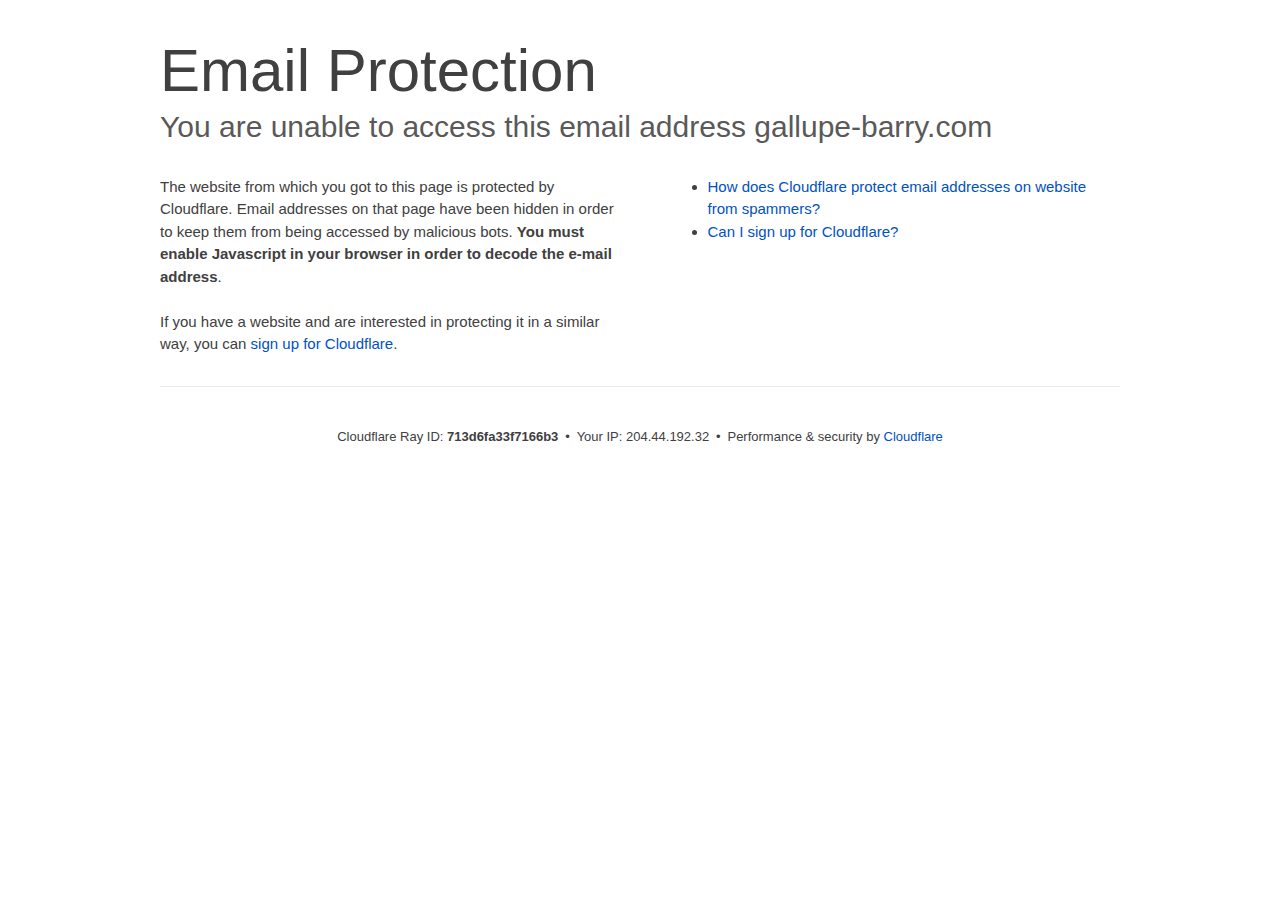
<file: cdn-cgi/l/email-protection/index.html>
<!DOCTYPE html>
<!--[if lt IE 7]> <html class="no-js ie6 oldie" lang="en-US"> <![endif]--><!--[if IE 7]>    <html class="no-js ie7 oldie" lang="en-US"> <![endif]--><!--[if IE 8]>    <html class="no-js ie8 oldie" lang="en-US"> <![endif]--><!--[if gt IE 8]><!--><html class="no-js" lang="en-US"> <!--<![endif]-->
<head>
<title>Email Protection | Cloudflare</title>
<meta charset="UTF-8">
<meta http-equiv="Content-Type" content="text/html; charset=UTF-8">
<meta http-equiv="X-UA-Compatible" content="IE=Edge">
<meta name="robots" content="noindex, nofollow">
<meta name="viewport" content="width=device-width,initial-scale=1">
<link rel="stylesheet" id="cf_styles-css" href="/cdn-cgi/styles/cf.errors.css">
<!--[if lt IE 9]><link rel="stylesheet" id='cf_styles-ie-css' href="/cdn-cgi/styles/cf.errors.ie.css" /><![endif]-->
<style>body{margin:0;padding:0}</style>


<!--[if gte IE 10]><!-->
<script>
  if (!navigator.cookieEnabled) {
    window.addEventListener('DOMContentLoaded', function () {
      var cookieEl = document.getElementById('cookie-alert');
      cookieEl.style.display = 'block';
    })
  }
</script>
<!--<![endif]-->


</head>
<body>
  <div id="cf-wrapper">
    <div class="cf-alert cf-alert-error cf-cookie-error" id="cookie-alert" data-translate="enable_cookies">Please enable cookies.</div>
    <div id="cf-error-details" class="cf-error-details-wrapper">
      <div class="cf-wrapper cf-header cf-error-overview">
        <h1 data-translate="block_headline">Email Protection</h1>
        <h2 class="cf-subheadline"><span data-translate="unable_to_access">You are unable to access this email address</span> gallupe-barry.com</h2>
      </div><!-- /.header -->

      <div class="cf-section cf-wrapper">
        <div class="cf-columns two">
          <div class="cf-column">
            <p>The website from which you got to this page is protected by Cloudflare. Email addresses on that page have been hidden in order to keep them from being accessed by malicious bots. <strong>You must enable Javascript in your browser in order to decode the e-mail address</strong>.</p>
            <p>If you have a website and are interested in protecting it in a similar way, you can <a rel="noopener noreferrer" href="https://www.cloudflare.com/sign-up?utm_source=email_protection">sign up for Cloudflare</a>.</p>
          </div>

          <div class="cf-column">
            <div class="grid_4">
              <div class="rail">
                  <div class="panel">
                      <ul class="nobullets">
                        <li><a rel="noopener noreferrer" class="modal-link-faq" href="https://support.cloudflare.com/hc/en-us/articles/200170016-What-is-Email-Address-Obfuscation-">How does Cloudflare protect email addresses on website from spammers?</a></li>
                        <li><a rel="noopener noreferrer" class="modal-link-faq" href="https://support.cloudflare.com/hc/en-us/categories/200275218-Getting-Started">Can I sign up for Cloudflare?</a></li>
                    </ul>
                </div>
              </div>
            </div>
          </div>
        </div>
      </div><!-- /.section -->

      <div class="cf-error-footer cf-wrapper w-240 lg:w-full py-10 sm:py-4 sm:px-8 mx-auto text-center sm:text-left border-solid border-0 border-t border-gray-300">
  <p class="text-13">
    <span class="cf-footer-item sm:block sm:mb-1">Cloudflare Ray ID: <strong class="font-semibold">713d6fa33f7166b3</strong></span>
    <span class="cf-footer-separator sm:hidden">&bull;</span>
    <span class="cf-footer-item sm:block sm:mb-1"><span>Your IP</span>: 204.44.192.32</span>
    <span class="cf-footer-separator sm:hidden">&bull;</span>
    <span class="cf-footer-item sm:block sm:mb-1"><span>Performance &amp; security by</span> <a rel="noopener noreferrer" href="https://www.cloudflare.com/5xx-error-landing" id="brand_link" target="_blank">Cloudflare</a></span>
    
  </p>
</div><!-- /.error-footer -->


    </div><!-- /#cf-error-details -->
  </div><!-- /#cf-wrapper -->

  <script>
  window._cf_translation = {};
  
  
</script>

</body>
</html>
</file>
<file: cdn-cgi/styles/cf.errors.css>
#cf-wrapper a,#cf-wrapper abbr,#cf-wrapper article,#cf-wrapper aside,#cf-wrapper b,#cf-wrapper big,#cf-wrapper blockquote,#cf-wrapper body,#cf-wrapper canvas,#cf-wrapper caption,#cf-wrapper center,#cf-wrapper cite,#cf-wrapper code,#cf-wrapper dd,#cf-wrapper del,#cf-wrapper details,#cf-wrapper dfn,#cf-wrapper div,#cf-wrapper dl,#cf-wrapper dt,#cf-wrapper em,#cf-wrapper embed,#cf-wrapper fieldset,#cf-wrapper figcaption,#cf-wrapper figure,#cf-wrapper footer,#cf-wrapper form,#cf-wrapper h1,#cf-wrapper h2,#cf-wrapper h3,#cf-wrapper h4,#cf-wrapper h5,#cf-wrapper h6,#cf-wrapper header,#cf-wrapper hgroup,#cf-wrapper html,#cf-wrapper i,#cf-wrapper iframe,#cf-wrapper img,#cf-wrapper label,#cf-wrapper legend,#cf-wrapper li,#cf-wrapper mark,#cf-wrapper menu,#cf-wrapper nav,#cf-wrapper object,#cf-wrapper ol,#cf-wrapper output,#cf-wrapper p,#cf-wrapper pre,#cf-wrapper s,#cf-wrapper samp,#cf-wrapper section,#cf-wrapper small,#cf-wrapper span,#cf-wrapper strike,#cf-wrapper strong,#cf-wrapper sub,#cf-wrapper summary,#cf-wrapper sup,#cf-wrapper table,#cf-wrapper tbody,#cf-wrapper td,#cf-wrapper tfoot,#cf-wrapper th,#cf-wrapper thead,#cf-wrapper tr,#cf-wrapper tt,#cf-wrapper u,#cf-wrapper ul{margin:0;padding:0;border:0;font:inherit;font-size:100%;text-decoration:none;vertical-align:baseline}#cf-wrapper a img{border:none}#cf-wrapper article,#cf-wrapper aside,#cf-wrapper details,#cf-wrapper figcaption,#cf-wrapper figure,#cf-wrapper footer,#cf-wrapper header,#cf-wrapper hgroup,#cf-wrapper menu,#cf-wrapper nav,#cf-wrapper section,#cf-wrapper summary{display:block}#cf-wrapper .cf-columns:after,#cf-wrapper .cf-columns:before,#cf-wrapper .cf-section:after,#cf-wrapper .cf-section:before,#cf-wrapper .cf-wrapper:after,#cf-wrapper .cf-wrapper:before,#cf-wrapper .clearfix:after,#cf-wrapper .clearfix:before,#cf-wrapper section:after,#cf-wrapper section:before{content:" ";display:table}#cf-wrapper .cf-columns:after,#cf-wrapper .cf-section:after,#cf-wrapper .cf-wrapper:after,#cf-wrapper .clearfix:after,#cf-wrapper section:after{clear:both}#cf-wrapper{display:block;margin:0;padding:0;position:relative;text-align:left;width:100%;z-index:999999999;color:#404040!important;font-family:-apple-system,BlinkMacSystemFont,Segoe UI,Roboto,Oxygen,Ubuntu,Helvetica Neue,Arial,sans-serif!important;font-size:15px!important;line-height:1.5!important;text-decoration:none!important;letter-spacing:normal;-webkit-tap-highlight-color:rgba(246,139,31,.3);-webkit-font-smoothing:antialiased}#cf-wrapper .cf-section,#cf-wrapper section{background:0 0;display:block;margin-bottom:2em;margin-top:2em}#cf-wrapper .cf-wrapper{margin-left:auto;margin-right:auto;width:90%}#cf-wrapper .cf-columns{display:block;list-style:none;padding:0;width:100%}#cf-wrapper .cf-columns img,#cf-wrapper .cf-columns input,#cf-wrapper .cf-columns object,#cf-wrapper .cf-columns select,#cf-wrapper .cf-columns textarea{max-width:100%}#cf-wrapper .cf-columns>.cf-column{float:left;padding-bottom:45px;width:100%;box-sizing:border-box}@media screen and (min-width:49.2em){#cf-wrapper .cf-columns.cols-2>.cf-column:nth-child(n+3),#cf-wrapper .cf-columns.cols-3>.cf-column:nth-child(n+4),#cf-wrapper .cf-columns.cols-4>.cf-column:nth-child(n+3),#cf-wrapper .cf-columns.four>.cf-column:nth-child(n+3),#cf-wrapper .cf-columns.three>.cf-column:nth-child(n+4),#cf-wrapper .cf-columns.two>.cf-column:nth-child(n+3){padding-top:67.5px}#cf-wrapper .cf-columns>.cf-column{padding-bottom:0}#cf-wrapper .cf-columns.cols-2>.cf-column,#cf-wrapper .cf-columns.cols-4>.cf-column,#cf-wrapper .cf-columns.four>.cf-column,#cf-wrapper .cf-columns.two>.cf-column{padding-left:0;padding-right:22.5px;width:50%}#cf-wrapper .cf-columns.cols-2>.cf-column:nth-child(2n),#cf-wrapper .cf-columns.cols-4>.cf-column:nth-child(2n),#cf-wrapper .cf-columns.four>.cf-column:nth-child(2n),#cf-wrapper .cf-columns.two>.cf-column:nth-child(2n){padding-left:22.5px;padding-right:0}#cf-wrapper .cf-columns.cols-2>.cf-column:nth-child(odd),#cf-wrapper .cf-columns.cols-4>.cf-column:nth-child(odd),#cf-wrapper .cf-columns.four>.cf-column:nth-child(odd),#cf-wrapper .cf-columns.two>.cf-column:nth-child(odd){clear:left}#cf-wrapper .cf-columns.cols-3>.cf-column,#cf-wrapper .cf-columns.three>.cf-column{padding-left:30px;width:33.3333333333333%}#cf-wrapper .cf-columns.cols-3>.cf-column:first-child,#cf-wrapper .cf-columns.cols-3>.cf-column:nth-child(3n+1),#cf-wrapper .cf-columns.three>.cf-column:first-child,#cf-wrapper .cf-columns.three>.cf-column:nth-child(3n+1){clear:left;padding-left:0;padding-right:30px}#cf-wrapper .cf-columns.cols-3>.cf-column:nth-child(3n+2),#cf-wrapper .cf-columns.three>.cf-column:nth-child(3n+2){padding-left:15px;padding-right:15px}#cf-wrapper .cf-columns.cols-3>.cf-column:nth-child(-n+3),#cf-wrapper .cf-columns.three>.cf-column:nth-child(-n+3){padding-top:0}}@media screen and (min-width:66em){#cf-wrapper .cf-columns>.cf-column{padding-bottom:0}#cf-wrapper .cf-columns.cols-4>.cf-column,#cf-wrapper .cf-columns.four>.cf-column{padding-left:33.75px;width:25%}#cf-wrapper .cf-columns.cols-4>.cf-column:nth-child(odd),#cf-wrapper .cf-columns.four>.cf-column:nth-child(odd){clear:none}#cf-wrapper .cf-columns.cols-4>.cf-column:first-child,#cf-wrapper .cf-columns.cols-4>.cf-column:nth-child(4n+1),#cf-wrapper .cf-columns.four>.cf-column:first-child,#cf-wrapper .cf-columns.four>.cf-column:nth-child(4n+1){clear:left;padding-left:0;padding-right:33.75px}#cf-wrapper .cf-columns.cols-4>.cf-column:nth-child(4n+2),#cf-wrapper .cf-columns.four>.cf-column:nth-child(4n+2){padding-left:11.25px;padding-right:22.5px}#cf-wrapper .cf-columns.cols-4>.cf-column:nth-child(4n+3),#cf-wrapper .cf-columns.four>.cf-column:nth-child(4n+3){padding-left:22.5px;padding-right:11.25px}#cf-wrapper .cf-columns.cols-4>.cf-column:nth-child(n+5),#cf-wrapper .cf-columns.four>.cf-column:nth-child(n+5){padding-top:67.5px}#cf-wrapper .cf-columns.cols-4>.cf-column:nth-child(-n+4),#cf-wrapper .cf-columns.four>.cf-column:nth-child(-n+4){padding-top:0}}#cf-wrapper a{background:0 0;border:0;color:#0051c3;outline:0;text-decoration:none;-webkit-transition:all .15s ease;transition:all .15s ease}#cf-wrapper a:hover{background:0 0;border:0;color:#f68b1f}#cf-wrapper a:focus{background:0 0;border:0;color:#62a1d8;outline:0}#cf-wrapper a:active{background:0 0;border:0;color:#c16508;outline:0}#cf-wrapper h1,#cf-wrapper h2,#cf-wrapper h3,#cf-wrapper h4,#cf-wrapper h5,#cf-wrapper h6,#cf-wrapper p{color:#404040;margin:0;padding:0}#cf-wrapper h1,#cf-wrapper h2,#cf-wrapper h3{font-weight:400}#cf-wrapper h4,#cf-wrapper h5,#cf-wrapper h6,#cf-wrapper strong{font-weight:600}#cf-wrapper h1{font-size:36px;line-height:1.2}#cf-wrapper h2{font-size:30px;line-height:1.3}#cf-wrapper h3{font-size:25px;line-height:1.3}#cf-wrapper h4{font-size:20px;line-height:1.3}#cf-wrapper h5{font-size:15px}#cf-wrapper h6{font-size:13px}#cf-wrapper ol,#cf-wrapper ul{list-style:none;margin-left:3em}#cf-wrapper ul{list-style-type:disc}#cf-wrapper ol{list-style-type:decimal}#cf-wrapper em{font-style:italic}#cf-wrapper .cf-subheadline{color:#595959;font-weight:300}#cf-wrapper .cf-text-error{color:#bd2426}#cf-wrapper .cf-text-success{color:#9bca3e}#cf-wrapper ol+h2,#cf-wrapper ol+h3,#cf-wrapper ol+h4,#cf-wrapper ol+h5,#cf-wrapper ol+h6,#cf-wrapper ol+p,#cf-wrapper p+dl,#cf-wrapper p+ol,#cf-wrapper p+p,#cf-wrapper p+table,#cf-wrapper p+ul,#cf-wrapper ul+h2,#cf-wrapper ul+h3,#cf-wrapper ul+h4,#cf-wrapper ul+h5,#cf-wrapper ul+h6,#cf-wrapper ul+p{margin-top:1.5em}#cf-wrapper h1+p,#cf-wrapper p+h1,#cf-wrapper p+h2,#cf-wrapper p+h3,#cf-wrapper p+h4,#cf-wrapper p+h5,#cf-wrapper p+h6{margin-top:1.25em}#cf-wrapper h1+h2,#cf-wrapper h1+h3,#cf-wrapper h2+h3,#cf-wrapper h3+h4,#cf-wrapper h4+h5{margin-top:.25em}#cf-wrapper h2+p{margin-top:1em}#cf-wrapper h1+h4,#cf-wrapper h1+h5,#cf-wrapper h1+h6,#cf-wrapper h2+h4,#cf-wrapper h2+h5,#cf-wrapper h2+h6,#cf-wrapper h3+h5,#cf-wrapper h3+h6,#cf-wrapper h3+p,#cf-wrapper h4+p,#cf-wrapper h5+ol,#cf-wrapper h5+p,#cf-wrapper h5+ul{margin-top:.5em}#cf-wrapper .cf-btn{background-color:transparent;border:1px solid #999;color:#404040;font-size:14px;font-weight:400;line-height:1.2;margin:0;padding:.6em 1.33333em .53333em;-webkit-user-select:none;-moz-user-select:none;-ms-user-select:none;user-select:none;display:-moz-inline-stack;display:inline-block;vertical-align:middle;zoom:1;border-radius:2px;box-sizing:border-box;-webkit-transition:all .2s ease;transition:all .2s ease}#cf-wrapper .cf-btn:hover{background-color:#bfbfbf;border:1px solid #737373;color:#fff}#cf-wrapper .cf-btn:focus{color:inherit;outline:0;box-shadow:inset 0 0 4px rgba(0,0,0,.3)}#cf-wrapper .cf-btn.active,#cf-wrapper .cf-btn:active{background-color:#bfbfbf;border:1px solid #404040;color:#272727}#cf-wrapper .cf-btn::-moz-focus-inner{padding:0;border:0}#cf-wrapper .cf-btn .cf-caret{border-top-color:currentColor;margin-left:.25em;margin-top:.18333em}#cf-wrapper .cf-btn-primary{background-color:#2f7bbf;border:1px solid transparent;color:#fff}#cf-wrapper .cf-btn-primary:hover{background-color:#62a1d8;border:1px solid #2f7bbf;color:#fff}#cf-wrapper .cf-btn-primary.active,#cf-wrapper .cf-btn-primary:active,#cf-wrapper .cf-btn-primary:focus{background-color:#62a1d8;border:1px solid #163959;color:#fff}#cf-wrapper .cf-btn-danger,#cf-wrapper .cf-btn-error,#cf-wrapper .cf-btn-important{background-color:#bd2426;border-color:transparent;color:#fff}#cf-wrapper .cf-btn-danger:hover,#cf-wrapper .cf-btn-error:hover,#cf-wrapper .cf-btn-important:hover{background-color:#de5052;border-color:#bd2426;color:#fff}#cf-wrapper .cf-btn-danger.active,#cf-wrapper .cf-btn-danger:active,#cf-wrapper .cf-btn-danger:focus,#cf-wrapper .cf-btn-error.active,#cf-wrapper .cf-btn-error:active,#cf-wrapper .cf-btn-error:focus,#cf-wrapper .cf-btn-important.active,#cf-wrapper .cf-btn-important:active,#cf-wrapper .cf-btn-important:focus{background-color:#de5052;border-color:#521010;color:#fff}#cf-wrapper .cf-btn-accept,#cf-wrapper .cf-btn-success{background-color:#9bca3e;border:1px solid transparent;color:#fff}#cf-wrapper .cf-btn-accept:hover,#cf-wrapper .cf-btn-success:hover{background-color:#bada7a;border:1px solid #9bca3e;color:#fff}#cf-wrapper .active.cf-btn-accept,#cf-wrapper .cf-btn-accept:active,#cf-wrapper .cf-btn-accept:focus,#cf-wrapper .cf-btn-success.active,#cf-wrapper .cf-btn-success:active,#cf-wrapper .cf-btn-success:focus{background-color:#bada7a;border:1px solid #516b1d;color:#fff}#cf-wrapper .cf-btn-accept{color:transparent;font-size:0;height:36.38px;overflow:hidden;position:relative;text-indent:0;width:36.38px;white-space:nowrap}#cf-wrapper input,#cf-wrapper select,#cf-wrapper textarea{background:#fff!important;border:1px solid #999!important;color:#404040!important;font-size:.86667em!important;line-height:1.24!important;margin:0 0 1em!important;max-width:100%!important;outline:0!important;padding:.45em .75em!important;vertical-align:middle!important;display:-moz-inline-stack;display:inline-block;zoom:1;box-sizing:border-box;-webkit-transition:all .2s ease;transition:all .2s ease;border-radius:2px}#cf-wrapper input:hover,#cf-wrapper select:hover,#cf-wrapper textarea:hover{border-color:gray}#cf-wrapper input:focus,#cf-wrapper select:focus,#cf-wrapper textarea:focus{border-color:#2f7bbf;outline:0;box-shadow:0 0 8px rgba(47,123,191,.5)}#cf-wrapper fieldset{width:100%}#cf-wrapper label{display:block;font-size:13px;margin-bottom:.38333em}#cf-wrapper .cf-form-stacked .select2-container,#cf-wrapper .cf-form-stacked input,#cf-wrapper .cf-form-stacked select,#cf-wrapper .cf-form-stacked textarea{display:block;width:100%}#cf-wrapper .cf-form-stacked input[type=button],#cf-wrapper .cf-form-stacked input[type=checkbox],#cf-wrapper .cf-form-stacked input[type=submit]{display:-moz-inline-stack;display:inline-block;vertical-align:middle;zoom:1;width:auto}#cf-wrapper .cf-form-actions{text-align:right}#cf-wrapper .cf-alert{background-color:#f9b169;border:1px solid #904b06;color:#404040;font-size:13px;padding:7.5px 15px;position:relative;vertical-align:middle;border-radius:2px}#cf-wrapper .cf-alert:empty{display:none}#cf-wrapper .cf-alert .cf-close{border:1px solid transparent;color:inherit;font-size:18.75px;line-height:1;padding:0;position:relative;right:-18.75px;top:0}#cf-wrapper .cf-alert .cf-close:hover{background-color:transparent;border-color:currentColor;color:inherit}#cf-wrapper .cf-alert-danger,#cf-wrapper .cf-alert-error{background-color:#de5052;border-color:#521010;color:#fff}#cf-wrapper .cf-alert-success{background-color:#bada7a;border-color:#516b1d;color:#516b1d}#cf-wrapper .cf-alert-warning{background-color:#f9b169;border-color:#904b06;color:#404040}#cf-wrapper .cf-alert-info{background-color:#62a1d8;border-color:#163959;color:#163959}#cf-wrapper .cf-alert-nonessential{background-color:#ebebeb;border-color:#999;color:#404040}#cf-wrapper .cf-icon-exclamation-sign{background:url(/cdn-cgi/images/icon-exclamation.png?1376755637) 50% no-repeat;height:54px;width:54px;display:-moz-inline-stack;display:inline-block;vertical-align:middle;zoom:1}#cf-wrapper h1 .cf-icon-exclamation-sign{margin-top:-10px}#cf-wrapper #cf-error-banner{background-color:#fff;border-bottom:3px solid #f68b1f;padding:15px 15px 20px;position:relative;z-index:999999999;box-shadow:0 2px 8px rgba(0,0,0,.2)}#cf-wrapper #cf-error-banner h4,#cf-wrapper #cf-error-banner p{display:-moz-inline-stack;display:inline-block;vertical-align:bottom;zoom:1}#cf-wrapper #cf-error-banner h4{color:#2f7bbf;font-weight:400;font-size:20px;line-height:1;vertical-align:baseline}#cf-wrapper #cf-error-banner .cf-error-actions{margin-bottom:10px;text-align:center;width:100%}#cf-wrapper #cf-error-banner .cf-error-actions a{display:-moz-inline-stack;display:inline-block;vertical-align:middle;zoom:1}#cf-wrapper #cf-error-banner .cf-error-actions a+a{margin-left:10px}#cf-wrapper #cf-error-banner .cf-error-actions .cf-btn-accept,#cf-wrapper #cf-error-banner .cf-error-actions .cf-btn-success{color:#fff}#cf-wrapper #cf-error-banner .error-header-desc{text-align:left}#cf-wrapper #cf-error-banner .cf-close{color:#999;cursor:pointer;display:inline-block;font-size:34.5px;float:none;font-weight:700;height:22.5px;line-height:.6;overflow:hidden;position:absolute;right:20px;top:25px;text-indent:200%;width:22.5px}#cf-wrapper #cf-error-banner .cf-close:hover{color:gray}#cf-wrapper #cf-error-banner .cf-close:before{content:"\00D7";left:0;height:100%;position:absolute;text-align:center;text-indent:0;top:0;width:100%}#cf-inline-error-wrapper{box-shadow:0 2px 10px rgba(0,0,0,.5)}#cf-wrapper #cf-error-details{background:#fff}#cf-wrapper #cf-error-details .cf-error-overview{padding:25px 0 0}#cf-wrapper #cf-error-details .cf-error-overview h1,#cf-wrapper #cf-error-details .cf-error-overview h2{font-weight:300}#cf-wrapper #cf-error-details .cf-error-overview h2{margin-top:0}#cf-wrapper #cf-error-details .cf-highlight{background:#ebebeb;overflow-x:hidden;padding:30px 0;background-image:-webkit-gradient(linear,left top, left bottom,from(#dedede),color-stop(3%, #ebebeb),color-stop(97%, #ebebeb),to(#dedede));background-image:linear-gradient(top,#dedede,#ebebeb 3%,#ebebeb 97%,#dedede)}#cf-wrapper #cf-error-details .cf-highlight h3{color:#999;font-weight:300}#cf-wrapper #cf-error-details .cf-highlight .cf-column:last-child{padding-bottom:0}#cf-wrapper #cf-error-details .cf-highlight .cf-highlight-inverse{background-color:#fff;padding:15px;border-radius:2px}#cf-wrapper #cf-error-details .cf-status-display h3{margin-top:.5em}#cf-wrapper #cf-error-details .cf-status-label{color:#9bca3e;font-size:1.46667em}#cf-wrapper #cf-error-details .cf-status-label,#cf-wrapper #cf-error-details .cf-status-name{display:inline}#cf-wrapper #cf-error-details .cf-status-item{display:block;position:relative;text-align:left}#cf-wrapper #cf-error-details .cf-status-item,#cf-wrapper #cf-error-details .cf-status-item.cf-column{padding-bottom:1.5em}#cf-wrapper #cf-error-details .cf-status-item.cf-error-source{display:block;text-align:center}#cf-wrapper #cf-error-details .cf-status-item.cf-error-source:after{bottom:-60px;content:"";display:none;border-bottom:18px solid #fff;border-left:20px solid transparent;border-right:20px solid transparent;height:0;left:50%;margin-left:-9px;position:absolute;right:50%;width:0}#cf-wrapper #cf-error-details .cf-status-item+.cf-status-item{border-top:1px solid #dedede;padding-top:1.5em}#cf-wrapper #cf-error-details .cf-status-item+.cf-status-item:before{background:url(/cdn-cgi/images/cf-icon-horizontal-arrow.png) no-repeat;content:"";display:block;left:0;position:absolute;top:25.67px}#cf-wrapper #cf-error-details .cf-error-source .cf-icon-error-container{height:85px;margin-bottom:2.5em}#cf-wrapper #cf-error-details .cf-error-source .cf-status-label{color:#bd2426}#cf-wrapper #cf-error-details .cf-error-source .cf-icon{display:block}#cf-wrapper #cf-error-details .cf-error-source .cf-icon-status{bottom:-10px;left:50%;top:auto;right:auto}#cf-wrapper #cf-error-details .cf-error-source .cf-status-label,#cf-wrapper #cf-error-details .cf-error-source .cf-status-name{display:block}#cf-wrapper #cf-error-details .cf-icon-error-container{height:auto;position:relative}#cf-wrapper #cf-error-details .cf-icon-status{display:block;margin-left:-24px;position:absolute;top:0;right:0}#cf-wrapper #cf-error-details .cf-icon{display:none;margin:0 auto}#cf-wrapper #cf-error-details .cf-status-desc{display:block;height:22.5px;overflow:hidden;text-overflow:ellipsis;width:100%;white-space:nowrap}#cf-wrapper #cf-error-details .cf-status-desc:empty{display:none}#cf-wrapper #cf-error-details .cf-error-footer{padding:1.33333em 0;border-top:1px solid #ebebeb;text-align:center}#cf-wrapper #cf-error-details .cf-error-footer p{font-size:13px}#cf-wrapper #cf-error-details .cf-error-footer select{margin:0!important}#cf-wrapper #cf-error-details .cf-footer-item{display:block;margin-bottom:5px;text-align:left}#cf-wrapper #cf-error-details .cf-footer-separator{display:none}#cf-wrapper #cf-error-details .cf-captcha-info{margin-bottom:10px;position:relative;text-align:center}#cf-wrapper #cf-error-details .cf-captcha-image{height:57px;width:300px}#cf-wrapper #cf-error-details .cf-captcha-actions{margin-top:15px}#cf-wrapper #cf-error-details .cf-captcha-actions a{font-size:0;height:36.38px;overflow:hidden;padding-left:1.2em;padding-right:1.2em;position:relative;text-indent:-9999px;width:36.38px;white-space:nowrap}#cf-wrapper #cf-error-details .cf-captcha-actions a.cf-icon-refresh span{background-position:0 -787px}#cf-wrapper #cf-error-details .cf-captcha-actions a.cf-icon-announce span{background-position:0 -767px}#cf-wrapper #cf-error-details .cf-captcha-actions a.cf-icon-question span{background-position:0 -827px}#cf-wrapper #cf-error-details .cf-screenshot-container{background:url(/cdn-cgi/images/browser-bar.png?1376755637) no-repeat #fff;max-height:400px;max-width:100%;overflow:hidden;padding-top:53px;width:960px;border-radius:5px 5px 0 0}#cf-wrapper #cf-error-details .cf-screenshot-container .cf-no-screenshot{background:url(/cdn-cgi/images/cf-no-screenshot-warn.png) no-repeat;display:block;height:158px;left:25%;margin-top:-79px;overflow:hidden;position:relative;top:50%;width:178px}#cf-wrapper #cf-error-details .cf-captcha-container .cf-screenshot-container,#cf-wrapper #cf-error-details .cf-captcha-container .cf-screenshot-container img,#recaptcha-widget .cf-alert,#recaptcha-widget .recaptcha_only_if_audio,.cf-cookie-error{display:none}#cf-wrapper #cf-error-details .cf-screenshot-container .cf-no-screenshot.error{background:url(/cdn-cgi/images/cf-no-screenshot-error.png) no-repeat;height:175px}#cf-wrapper #cf-error-details .cf-screenshot-container.cf-screenshot-full .cf-no-screenshot{left:50%;margin-left:-89px}.cf-captcha-info iframe{max-width:100%}#cf-wrapper .cf-icon-ok{background:url(/cdn-cgi/images/cf-icon-ok.png) no-repeat;height:48px;width:48px}#cf-wrapper .cf-icon-error{background:url(/cdn-cgi/images/cf-icon-error.png) no-repeat;height:48px;width:48px}#cf-wrapper .cf-icon-browser{background:url(/cdn-cgi/images/cf-icon-browser.png) no-repeat;height:80px;width:100px}#cf-wrapper .cf-icon-cloud{background:url(/cdn-cgi/images/cf-icon-cloud.png) no-repeat;height:77px;width:151px}#cf-wrapper .cf-icon-server{background:url(/cdn-cgi/images/cf-icon-server.png) no-repeat;height:75px;width:95px}#cf-wrapper .cf-icon-railgun{background-position:0 -848px;height:81px;width:95px}#cf-wrapper .cf-caret{border:.33333em solid transparent;border-top-color:inherit;content:"";height:0;width:0;display:-moz-inline-stack;display:inline-block;vertical-align:middle;zoom:1}@media screen and (min-width:49.2em){#cf-wrapper #cf-error-details .cf-status-desc:empty,#cf-wrapper #cf-error-details .cf-status-item.cf-error-source:after,#cf-wrapper #cf-error-details .cf-status-item .cf-icon,#cf-wrapper #cf-error-details .cf-status-label,#cf-wrapper #cf-error-details .cf-status-name{display:block}#cf-wrapper .cf-wrapper{width:708px}#cf-wrapper #cf-error-banner{padding:20px 20px 25px}#cf-wrapper #cf-error-banner .cf-error-actions{margin-bottom:15px}#cf-wrapper #cf-error-banner .cf-error-header-desc h4{margin-right:.5em}#cf-wrapper #cf-error-details h1{font-size:4em}#cf-wrapper #cf-error-details .cf-error-overview{padding-top:2.33333em}#cf-wrapper #cf-error-details .cf-highlight{padding:4em 0}#cf-wrapper #cf-error-details .cf-status-item{text-align:center}#cf-wrapper #cf-error-details .cf-status-item,#cf-wrapper #cf-error-details .cf-status-item.cf-column{padding-bottom:0}#cf-wrapper #cf-error-details .cf-status-item+.cf-status-item{border:0;padding-top:0}#cf-wrapper #cf-error-details .cf-status-item+.cf-status-item:before{background-position:0 -544px;height:24.75px;margin-left:-37.5px;width:75px;background-size:131.25px auto}#cf-wrapper #cf-error-details .cf-icon-error-container{height:85px;margin-bottom:2.5em}#cf-wrapper #cf-error-details .cf-icon-status{bottom:-10px;left:50%;top:auto;right:auto}#cf-wrapper #cf-error-details .cf-error-footer{padding:2.66667em 0}#cf-wrapper #cf-error-details .cf-footer-item,#cf-wrapper #cf-error-details .cf-footer-separator{display:-moz-inline-stack;display:inline-block;vertical-align:baseline;zoom:1}#cf-wrapper #cf-error-details .cf-footer-separator{padding:0 .25em}#cf-wrapper #cf-error-details .cf-status-item.cloudflare-status:before{margin-left:-50px}#cf-wrapper #cf-error-details .cf-status-item.cloudflare-status+.status-item:before{margin-left:-25px}#cf-wrapper #cf-error-details .cf-screenshot-container{height:400px;margin-bottom:-4em;max-width:none}#cf-wrapper #cf-error-details .cf-captcha-container .cf-screenshot-container,#cf-wrapper #cf-error-details .cf-captcha-container .cf-screenshot-container img{display:block}}@media screen and (min-width:66em){#cf-wrapper .cf-wrapper{width:960px}#cf-wrapper #cf-error-banner .cf-close{position:relative;right:auto;top:auto}#cf-wrapper #cf-error-banner .cf-details{white-space:nowrap}#cf-wrapper #cf-error-banner .cf-details-link{padding-right:.5em}#cf-wrapper #cf-error-banner .cf-error-actions{float:right;margin-bottom:0;text-align:left;width:auto}#cf-wrapper #cf-error-details .cf-status-item+.cf-status-item:before{background-position:0 -734px;height:33px;margin-left:-50px;width:100px;background-size:auto}#cf-wrapper #cf-error-details .cf-status-item.cf-cloudflare-status:before{margin-left:-66.67px}#cf-wrapper #cf-error-details .cf-status-item.cf-cloudflare-status+.cf-status-item:before{margin-left:-37.5px}#cf-wrapper #cf-error-details .cf-captcha-image{float:left}#cf-wrapper #cf-error-details .cf-captcha-actions{position:absolute;top:0;right:0}}.no-js #cf-wrapper .js-only{display:none}#cf-wrapper #cf-error-details .heading-ray-id{font-family:monaco,courier,monospace;font-size:15px;white-space:nowrap}
</file>
